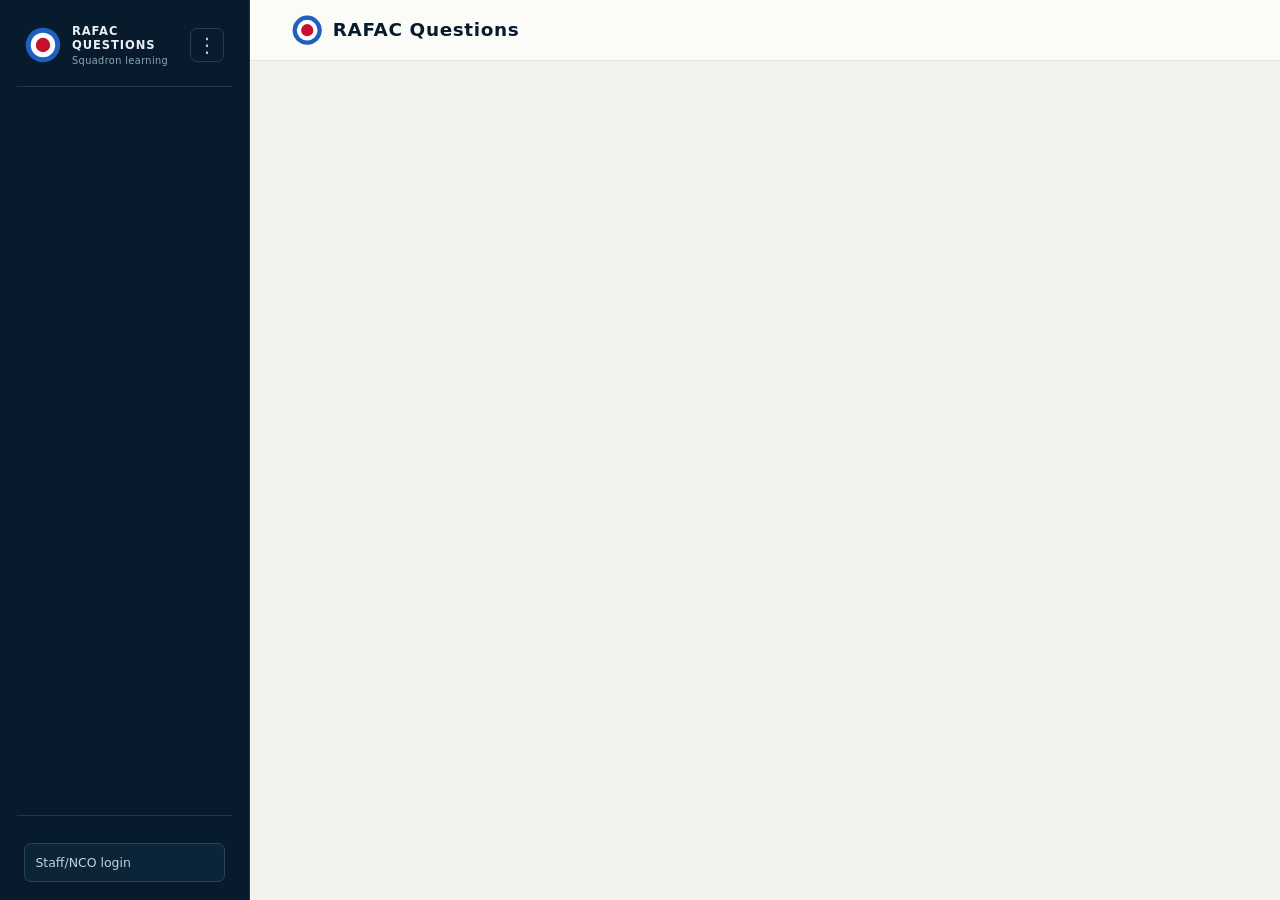
<file: static/index.html>
<!DOCTYPE html>
<html lang="en">
<head>
    <meta charset="UTF-8">
    <meta name="viewport" content="width=device-width, initial-scale=1.0">
    <title>RAFAC Questions</title>
    <link rel="icon" href="/static/favicon.svg" type="image/svg+xml">
    <link rel="icon" href="/static/favicon-32x32.png" sizes="32x32" type="image/png">
    <link rel="icon" href="/static/favicon-16x16.png" sizes="16x16" type="image/png">
    <link rel="apple-touch-icon" href="/static/apple-touch-icon.png">
    <link rel="stylesheet" href="/static/style.css">
</head>
<body>
    <header class="site-header">
        <h1 class="title-row">
            <svg class="roundel" viewBox="0 0 100 100" aria-hidden="true" focusable="false">
                <circle cx="50" cy="50" r="48" fill="#1f5fbf"/>
                <circle cx="50" cy="50" r="34" fill="#ffffff"/>
                <circle cx="50" cy="50" r="20" fill="#c8102e"/>
            </svg>
            <span>RAFAC Questions</span>
            <svg class="roundel" viewBox="0 0 100 100" aria-hidden="true" focusable="false">
                <circle cx="50" cy="50" r="48" fill="#1f5fbf"/>
                <circle cx="50" cy="50" r="34" fill="#ffffff"/>
                <circle cx="50" cy="50" r="20" fill="#c8102e"/>
            </svg>
        </h1>
        <div class="header-messages" aria-live="polite">
            <p class="banner banner-error" id="global-error" role="alert" hidden></p>
            <p class="banner banner-ok" id="global-ok" role="status" hidden></p>
        </div>
        <button type="button" class="menu-toggle" id="menu-toggle"
                aria-controls="side-menu" aria-expanded="false" aria-label="Open menu">&#9776;</button>
    </header>
    <div class="menu-overlay" id="menu-overlay" hidden></div>
    <aside class="side-menu" id="side-menu" aria-label="Main menu">
        <div class="side-menu-head">
            <svg class="rail-roundel" viewBox="0 0 100 100" aria-hidden="true" focusable="false">
                <circle cx="50" cy="50" r="48" fill="#1f5fbf"/>
                <circle cx="50" cy="50" r="34" fill="#ffffff"/>
                <circle cx="50" cy="50" r="20" fill="#c8102e"/>
            </svg>
            <span class="side-menu-title">RAFAC QUESTIONS<small>Squadron learning</small></span>
            <div class="dots-wrap issue-menu-wrap">
                <button type="button" class="menu-issue-btn" id="issue-menu-btn"
                        aria-label="Website issue options" aria-controls="issue-menu" aria-expanded="false">&#8942;</button>
                <div class="dots-menu" id="issue-menu" hidden>
                    <button type="button" id="issue-report-btn">Report a website issue</button>
                </div>
            </div>
        </div>
        <nav class="main-nav" id="main-nav" hidden>
            <!-- nav-learning -->
            <!-- nav-admin -->
        </nav>
        <div class="session-bar" id="session-bar">
            <span id="who"></span>
            <button type="button" class="link-btn" id="login-link">Staff/NCO login</button>
            <button type="button" class="link-btn admin-only" id="change-password-btn" hidden>Change password</button>
            <button type="button" class="link-btn" id="logout-btn" hidden>Log out</button>
        </div>
    </aside>

    <main>
        <!-- views-public -->
        <!-- views-staff -->
        <!-- views-admin -->
    </main>

    <!-- scripts -->
</body>
</html>
</file>
<file: static/style.css>
:root {
    color-scheme: light;
    --bg: #f3f2ec;
    --surface: #fbfbf8;
    --surface-hover: #edf2f3;
    --surface-pressed: #e4edf1;
    --ink: #102538;
    --muted: #71808b;
    --line: #dfe6e8;
    --navy: #071b2d;
    --navy-raised: #0d2940;
    --blue: #1461a0;
    --blue-hover: #1d78b9;
    --sky: #7ec8e3;
    --lime: #b7dd78;
    --success-bg: #e5efd9;
    --success-ink: #39563c;
    --danger-bg: #f6e2df;
    --danger-ink: #88413b;
    --warning-bg: #f5edd7;
    --warning-ink: #765f2c;
    --radius: 9px;
    --rail-width: 250px;
}

* { box-sizing: border-box; }
[hidden] { display: none !important; }
html { min-height: 100%; background: var(--bg); }
body {
    min-height: 100vh;
    margin: 0;
    padding: 0 0 3rem;
    background: var(--bg);
    color: var(--ink);
    font: 14px/1.55 Manrope, "Segoe UI", system-ui, sans-serif;
}
body { overflow-x: clip; }
body::before { display: none; }
button, input, select, textarea { font: inherit; }
button, summary { cursor: pointer; }
button { min-height: 40px; border-radius: 7px; transition: background-color .15s, border-color .15s, color .15s; }
button:disabled { cursor: not-allowed; opacity: .58; }
button[aria-busy="true"] { cursor: progress; }
button[aria-busy="true"]::after {
    display: inline-block;
    width: .8em;
    height: .8em;
    margin-left: .5em;
    vertical-align: -.08em;
    content: "";
    border: 2px solid currentColor;
    border-right-color: transparent;
    border-radius: 50%;
    animation: busy-spin .75s linear infinite;
}
@keyframes busy-spin { to { transform: rotate(360deg); } }
[aria-busy="true"] { cursor: progress; }
:focus-visible { outline: 3px solid var(--sky); outline-offset: 2px; }

/* Shared application frame */
.site-header {
    display: flex;
    align-items: center;
    justify-content: space-between;
    gap: 1rem;
    max-width: none;
    margin: 0 0 0 var(--rail-width);
    padding: 15px 42px;
    background: var(--surface);
    border-bottom: 1px solid var(--line);
    text-align: left;
}
.title-row {
    display: flex;
    align-items: center;
    justify-content: flex-start;
    gap: .65rem;
    margin: 0;
    color: var(--navy);
    font-size: 1.15rem;
    font-weight: 800;
    letter-spacing: .035em;
    text-decoration: none;
}
.title-row .roundel:last-of-type { display: none; }
.header-messages { display: none; min-width: 0; justify-content: flex-end; }
.site-header.has-message .header-messages { display: flex; flex: 0 1 44rem; }
.roundel { flex: 0 0 auto; width: 1.9rem; height: 1.9rem; }
h1, h2, h3 { color: var(--ink); }
h1 { margin: 0; }
h2 { margin: 0 0 .7rem; font-size: 1.35rem; line-height: 1.25; }
h3 { margin: 1.5rem 0 .65rem; color: #496273; font-size: 1rem; }
main {
    position: relative;
    left: calc(var(--rail-width) / 2);
    width: min(1000px, calc(100% - var(--rail-width) - 64px));
    max-width: 1000px;
    margin: 36px auto 4rem;
}
.view > h2 {
    margin: 0 0 .6rem;
    font-size: clamp(1.55rem, 2.2vw, 1.95rem);
    font-weight: 800;
    letter-spacing: -.04em;
    line-height: 1.2;
}
.view > h2 + p { max-width: 68ch; margin-top: 0; }
.page-heading { margin: 0 0 1.15rem; }
.page-heading .eyebrow { margin: 0 0 .4rem; color: #56788e; font: 500 .67rem/1.4 "DM Mono", Consolas, monospace; letter-spacing: .13em; text-transform: uppercase; }
.page-heading h2 { margin: 0 0 .4rem; font-size: clamp(1.55rem, 2.2vw, 1.95rem); font-weight: 800; letter-spacing: -.04em; line-height: 1.2; }
.page-heading > p:last-child { max-width: 68ch; margin: 0; color: var(--muted); font-size: .88rem; }

/* Navigation rail and role-aware groups */
.side-menu {
    position: fixed;
    inset: 0 auto 0 0;
    z-index: 60;
    display: flex;
    flex-direction: column;
    gap: 1.15rem;
    width: var(--rail-width);
    padding: 24px 17px 18px;
    overflow-y: auto;
    color: #e8f0f4;
    background: var(--navy);
    border-right: 1px solid #18364d;
}
.side-menu-head {
    display: flex;
    align-items: center;
    gap: 11px;
    min-height: 48px;
    padding: 0 8px 19px;
    border-bottom: 1px solid #ffffff20;
}
.menu-issue-btn { display: grid; flex: 0 0 34px; width: 34px; min-height: 34px; place-items: center; margin-left: auto; padding: 0; color: #b9cbd6; background: transparent; border: 1px solid #ffffff25; border-radius: 7px; font-size: 1.25rem; line-height: 1; }
.menu-issue-btn:hover { color: #fff; background: #ffffff0d; border-color: #ffffff60; }
.issue-menu-wrap { margin-left: auto; }
.issue-menu-wrap .menu-issue-btn { margin-left: 0; }
.issue-menu-wrap .dots-menu { z-index: 70; }
.rail-roundel { flex: 0 0 36px; width: 36px; height: 36px; }
.side-menu-title {
    display: flex;
    flex-direction: column;
    gap: 2px;
    color: #e8f0f4;
    font-size: .72rem;
    font-weight: 800;
    letter-spacing: .08em;
    line-height: 1.25;
}
.side-menu-title small { color: #8da7b8; font-size: .61rem; font-weight: 500; letter-spacing: .04em; }
.main-nav { display: flex; flex-direction: column; gap: 1rem; margin: 0; }
.nav-section { display: flex; flex-direction: column; gap: .3rem; }
.nav-section-label {
    margin: .35rem 0 .25rem;
    padding: 0 .7rem;
    color: #8da7b8;
    font: 500 .61rem/1.4 "DM Mono", Consolas, monospace;
    letter-spacing: .14em;
    text-transform: uppercase;
}
.nav-btn {
    width: 100%;
    min-height: 42px;
    padding: .62rem .75rem;
    color: #b9cbd6;
    background: transparent;
    border: 1px solid transparent;
    border-radius: 7px;
    font-size: .82rem;
    font-weight: 500;
    text-align: left;
}
.nav-btn:hover { color: #fff; background: #ffffff0d; }
.nav-btn.active { color: #fff; background: #153958; border-color: #153958; box-shadow: inset 3px 0 var(--sky); font-weight: 700; }
.nav-group { display: flex; flex-direction: column; gap: .3rem; }
.nav-group > summary { min-height: 38px; padding: .55rem .75rem; color: #b9cbd6; border: 1px solid transparent; border-radius: 7px; cursor: pointer; font-size: .8rem; font-weight: 600; list-style: none; }
.nav-group > summary::-webkit-details-marker { display: none; }
.nav-group > summary:hover { color: #fff; background: #ffffff0d; }
.nav-group[open] > summary { color: #fff; }
.nav-group-toggle::after { content: "▾"; float: right; color: #8da7b8; }
.nav-group[open] .nav-group-toggle::after { content: "▴"; }
.nav-submenu { display: flex; flex-direction: column; gap: .25rem; padding-left: .55rem; }
.badge { display: inline-block; min-width: 1.5em; margin-left: .3em; padding: .05em .45em; color: var(--navy); background: #d7a64b; border-radius: 999px; font-size: .68rem; font-weight: 700; line-height: 1.5; text-align: center; }
.session-bar { display: flex; flex-direction: column; align-items: stretch; gap: .45rem; margin-top: auto; padding: 16px 7px 0; border-top: 1px solid #ffffff20; color: #91a8b7; font-size: .76rem; }
.session-bar #who { padding: 0 0 .25rem; color: #e8f0f4; font-weight: 700; }
.session-bar .link-btn { min-height: 38px; padding: .55rem .65rem; color: #c3d2db; background: #0b2438; border: 1px solid #29445a; border-radius: 7px; font-size: .78rem; text-align: left; text-decoration: none; }
.session-bar .link-btn:hover { color: #fff; border-color: var(--sky); }
.menu-toggle, .menu-overlay { display: none; }

/* Shared cards, forms, and buttons */
.card, .topic-box, .question-list li, .text-box, .stat {
    color: var(--ink);
    background: var(--surface);
    border: 1px solid var(--line);
    border-radius: var(--radius);
    box-shadow: none;
}
.card { padding: 1.25rem; margin-bottom: 1rem; }
.form { display: flex; flex-direction: column; gap: .45rem; }
label { margin-top: .45rem; color: #526774; font-size: .8rem; font-weight: 700; }
.optional { color: var(--muted); }
input[type="text"], input[type="password"], input[type="search"], select, textarea {
    width: 100%;
    min-height: 42px;
    padding: .62rem .75rem;
    color: var(--ink);
    background: #fff;
    border: 1px solid #cfdadd;
    border-radius: 7px;
    font-size: .88rem;
}
textarea { min-height: 82px; resize: vertical; }
input::placeholder, textarea::placeholder { color: #8a989e; opacity: 1; }
input:focus-visible, select:focus-visible, textarea:focus-visible { border-color: var(--blue); outline-color: #1461a044; }
.primary, .secondary, .ghost, .success, .danger, .warn, .no {
    min-height: 42px;
    padding: .62rem .9rem;
    border: 1px solid transparent;
    font-size: .84rem;
    font-weight: 700;
}
.primary { margin-top: .65rem; color: #fff; background: var(--blue); border-color: var(--blue); }
.primary:hover { color: #fff; background: var(--blue-hover); }
.secondary, .ghost, #checks-prompt-btn { color: #31566d; background: #e8eff1; border: 1px solid #d6e1e4; }
.secondary:hover, .ghost:hover, #checks-prompt-btn:hover { background: #dce8ec; border-color: #bfd0d7; }
.success { color: var(--success-ink); background: var(--success-bg); border-color: #d6e4c5; }
.success:hover { background: #dcebc9; }
.danger, .no { color: var(--danger-ink); background: var(--danger-bg); border-color: #efd2ce; }
.danger:hover, .no:hover { background: #f0d4d0; }
.warn { color: var(--warning-ink); background: var(--warning-bg); border-color: #e9dfc5; }
.warn:hover { background: #efe5c9; }
.link-btn { padding: 0; color: var(--blue); background: transparent; border: 0; font-size: .82rem; text-decoration: underline; }
.link-btn:hover { color: var(--blue-hover); }
.controls { display: flex; flex-wrap: wrap; gap: .6rem; margin: 0 0 1rem; }
.controls > button { min-height: 44px; margin: 0; padding: .65rem 1rem; }
.banner {
    position: relative;
    left: auto;
    width: 100%;
    max-width: none;
    margin: 0;
    padding: .4rem .7rem;
    border-radius: 8px;
    font-size: .86rem;
}
.banner-error { color: var(--danger-ink); background: var(--danger-bg); border: 1px solid #e6bbb5; }
.banner-ok { color: var(--success-ink); background: var(--success-bg); border: 1px solid #cadbb9; }
.hint { color: var(--muted); font-size: .86rem; }
.muted { color: var(--muted); font-size: .76rem; }

/* Quiz and solo practice share structure; practice keeps its green identity cue. */
.quiz-toolbar { display: flex; align-items: center; flex-wrap: wrap; gap: .7rem; margin: 0 0 .8rem; padding: .55rem 0; }
.quiz-toolbar .inline-label { margin: 0; color: #526774; font-weight: 700; }
.quiz-toolbar select { width: auto; min-width: 12rem; }
.toolbar-spacer { flex: 1 1 auto; }
.question-card { min-height: 205px; padding: 1.55rem 1.65rem; margin-bottom: .8rem; color: #fff; background: var(--navy-raised); border: 1px solid #1b405d; border-radius: 12px; }
.question-card-head { display: flex; align-items: flex-start; justify-content: space-between; gap: .5rem; }
.question-card h2 { max-width: 68ch; margin: .25rem 0 .8rem; color: #fff; font-size: clamp(1.35rem, 2.2vw, 1.65rem); font-weight: 700; line-height: 1.42; letter-spacing: -.02em; }
.topic-tag { display: inline-block; margin: 0 0 .65rem; padding: .28rem .55rem; color: #b8dded; background: #ffffff0c; border: 1px solid #ffffff2e; border-radius: 4px; font: .66rem "DM Mono", Consolas, monospace; letter-spacing: .06em; text-transform: uppercase; }
.dots-wrap { position: relative; flex: 0 0 auto; }
.dots-btn { min-width: 36px; min-height: 36px; padding: .1rem .55rem; color: #acc2cf; background: transparent; border: 1px solid transparent; font-size: 1.2rem; line-height: 1.2; }
.dots-btn:hover { color: #fff; background: #ffffff12; border-color: #ffffff30; }
.dots-menu { position: absolute; top: calc(100% + .25rem); right: 0; z-index: 20; min-width: 14rem; padding: .3rem; background: var(--surface); border: 1px solid var(--line); border-radius: 8px; box-shadow: 0 10px 26px #061b2d33; }
.dots-menu button { display: block; width: 100%; min-height: 38px; padding: .55rem .7rem; color: var(--ink); background: transparent; border: 0; font-size: .82rem; text-align: left; }
.dots-menu button:hover { background: var(--surface-hover); }
.answer-block { margin-top: 1rem; padding-top: .9rem; border-top: 1px solid #ffffff30; }
.answer-label { margin: 0 0 .25rem; color: var(--lime); font: .68rem "DM Mono", Consolas, monospace; letter-spacing: .1em; text-transform: uppercase; }
#answer-text, #practice-answer-text { color: #fff; font-size: 1rem; }
.practice-pill { display: inline-block; vertical-align: middle; margin-left: .45rem; padding: .25rem .55rem; color: var(--success-ink); background: var(--success-bg); border: 1px solid #d6e4c5; border-radius: 4px; font-size: .62rem; font-weight: 800; letter-spacing: .06em; }
.practice-notice { padding: .8rem .95rem; margin: 0 0 1rem; color: var(--success-ink); background: #eef4e7; border: 1px solid #d4e3c7; border-left: 3px solid #83ad70; border-radius: 8px; font-size: .84rem; }
.practice-card { color: var(--ink); background: #f8fbf5; border: 1px solid #c9ddbb; border-left: 4px solid #83ad70; }
.practice-card h2 { color: var(--ink); }
.practice-card .topic-tag { color: #456c4a; background: #eaf2e3; border-color: #cfdfc3; }
.practice-card .dots-btn { color: #527252; }
.practice-card .dots-btn:hover { color: #284e32; background: #eaf2e3; border-color: #cfdfc3; }
.practice-card .answer-block { border-color: #d8e4d1; }
.practice-card .answer-label { color: #527252; }
.practice-card #practice-answer-text { color: var(--ink); }
body.answered-correct #question-text { padding-left: .85rem; border-left: 4px solid var(--lime); }
body.answered-incorrect #question-text { padding-left: .85rem; border-left: 4px solid #ee9b91; }

/* Progress, reviews, accordions, and generated records */
.section-label { margin: 1.45rem 0 .55rem; color: #496273; font-size: .94rem; }
.stat-row { display: flex; flex-wrap: wrap; gap: .7rem; margin-bottom: 1rem; }
.stat { display: flex; flex: 1 1 8rem; flex-direction: column; min-height: 82px; padding: .85rem 1rem; }
.stat-value { color: var(--blue); font-size: 1.45rem; font-weight: 800; }
.stat-label { color: var(--muted); font-size: .75rem; }
.trend-card { padding: 1rem 1.2rem; }
.trend-card h3 { margin: 0; color: var(--ink); }
.trend-card > .muted { margin: .25rem 0 .7rem; }
.trend-chart { display: block; width: 100%; height: auto; overflow: visible; }
.trend-gridline { stroke: #dfe6e8; stroke-width: 1; }
.trend-axis-label { fill: #71808b; font: 11px "Segoe UI", system-ui, sans-serif; }
.trend-line { fill: none; stroke: #1461a0; stroke-width: 3; stroke-linejoin: round; stroke-linecap: round; }
.trend-point { fill: #fbfbf8; stroke: #1461a0; stroke-width: 3; }
.trend-value-label { fill: #31566d; font: 700 11px "Segoe UI", system-ui, sans-serif; }
.trend-legend { display: flex; flex-wrap: wrap; gap: .45rem 1rem; justify-content: center; color: #526774; font-size: .75rem; }
.trend-legend span { display: inline-flex; align-items: center; gap: .35rem; }
.trend-legend i { width: .65rem; height: .65rem; border-radius: 2px; }
.trend-chart-note { padding: .6rem .75rem; color: var(--muted); background: #f3f6f6; border-radius: 6px; }
.text-box { padding: .85rem 1rem; margin: 0 0 1rem; }
.text-box:last-child { margin-bottom: 0; }
.accordion { display: flex; flex-direction: column; gap: .6rem; }
.topic-box { overflow: hidden; }
.topic-box > summary { display: flex; align-items: baseline; flex-wrap: wrap; gap: .7rem; min-height: 46px; padding: .8rem 1rem; list-style: none; }
.topic-box > summary::-webkit-details-marker { display: none; }
.topic-box > summary::before { content: "▸"; color: var(--blue); font-size: .8rem; }
.topic-box[open] > summary::before { content: "▾"; }
.topic-box > summary:hover { background: var(--surface-hover); }
.topic-name { color: var(--ink); font-weight: 700; }
.topic-meta { color: var(--muted); font-size: .78rem; }
.topic-box > summary .small-btn { margin-left: auto; }
.topic-body { padding: 0 1rem 1rem; }
.topic-body .question-list li { margin-bottom: .5rem; }
.question-list { margin: 0; padding: 0; list-style: none; }
.question-list li { padding: .9rem 1rem; margin-bottom: .6rem; }
.question-list .q-text { margin: 0 0 .35rem; line-height: 1.4; overflow-wrap: anywhere; }
.question-list .q-meta { display: flex; flex-wrap: wrap; gap: .5rem .75rem; color: var(--muted); font-size: .78rem; }
.question-list .q-actions { display: flex; flex-wrap: wrap; gap: .5rem; margin-top: .75rem; }
.chip { display: inline-block; padding: .1rem .45rem; border: 1px solid var(--line); border-radius: 4px; font-size: .7rem; }
.chip-pending { color: var(--warning-ink); border-color: #d7b65e; }
.chip-approved { color: var(--success-ink); border-color: #8bb18a; }
.chip-rejected { color: var(--danger-ink); border-color: #d39891; }
.chip-archived { color: var(--muted); border-color: #b9c5c9; }
.bank-filters { display: flex; flex-wrap: wrap; gap: .6rem; margin: 1.2rem 0 .75rem; }
.bank-group { margin-bottom: 1.6rem; }
.bank-group .section-label { display: flex; align-items: baseline; gap: .4rem; margin-bottom: .6rem; padding-bottom: .35rem; border-bottom: 2px solid var(--line); }
.bank-group[data-status="pending"] .section-label { border-bottom-color: #d7b65e; }
.bank-group[data-status="approved"] .section-label { border-bottom-color: #8bb18a; }
.bank-group[data-status="rejected"] .section-label { border-bottom-color: #d39891; }
.bank-group[data-status="archived"] .section-label { border-bottom-color: #b9c5c9; }
.bank-group .topic-box { margin-bottom: .6rem; }
.small-btn { min-height: 34px; padding: .35rem .65rem; color: #31566d; background: #edf2f3; border: 1px solid #d8e1e4; border-radius: 6px; font-size: .78rem; }
.small-btn:hover { background: #e2ecef; border-color: var(--blue); }
.small-btn.ok { color: var(--success-ink); border-color: #9fbd99; }
.small-btn.no { color: var(--danger-ink); border-color: #d5a29c; }
.danger-zone { margin-top: 2rem; padding: 1.1rem; background: #fbf1ef; border: 1px solid #e9c5c0; border-radius: 9px; }
.danger-zone .section-label { margin-bottom: .5rem; color: var(--danger-ink); }
.danger-zone .text-box { margin-bottom: .8rem; }
.warning-text { color: var(--danger-ink); }

/* Admin question board: one surface for the bank, submissions, reports, and updates. */
.board-toolbar { display: flex; gap: .55rem; flex-wrap: wrap; margin: .75rem 0; }
.board-toolbar input { flex: 1 1 16rem; min-width: 12rem; }
.board-toolbar select { min-width: 11rem; }
.board-tools { margin: .75rem 0; color: var(--muted); font-size: .8rem; }
.board-tools > summary { width: fit-content; padding: .3rem 0; color: var(--blue); cursor: pointer; }
.board-tools-grid { display: grid; grid-template-columns: repeat(3, minmax(0, 1fr)); gap: .75rem; margin-top: .5rem; }
.board-tools-grid > .card { min-width: 0; padding: .9rem; }
.board-tools-grid .danger-zone { padding-top: .75rem; margin-top: .8rem; border-top: 1px solid var(--line); }
.question-board-scroll { overflow-x: auto; padding: .15rem 0 .65rem; scrollbar-color: #aebdc2 var(--bg); }
.question-board { display: grid; grid-template-columns: repeat(5, minmax(185px, 1fr)) minmax(135px, .72fr); gap: .6rem; min-width: 1145px; }
.question-board-column { display: flex; flex-direction: column; height: min(52vh, 470px); min-height: 270px; overflow: hidden; padding: .45rem; background: #e9eeeb; border: 1px solid #d9e1de; border-radius: 8px; transition: background .12s, border-color .12s; }
.question-board-column.is-over { background: #e1edf0; border-color: #8aabb5; box-shadow: inset 0 0 0 2px #8aabb544; }
.question-board-column > header { position: sticky; top: 0; z-index: 1; display: flex; align-items: center; gap: .4rem; min-height: 2rem; padding: .25rem .3rem .45rem; margin-bottom: .4rem; background: #e9eeeb; border-bottom: 1px solid #d4dedb; }
.question-board-column.is-over > header { background: #e1edf0; }
.delete-drop-column { background: #f8e3e0; border: 1px dashed #b83b32; }
.delete-drop-column > header { background: #f8e3e0; border-bottom-color: #dfa6a1; }
.delete-drop-column > header h3 { color: #963e38; }
.delete-drop-column .board-state-dot { background: #b83b32; }
.delete-drop-column.is-over { background: #efc6c2; border-color: #a72c24; box-shadow: inset 0 0 0 2px #b83b3244; }
.delete-drop-column.is-over > header { background: #efc6c2; }
.board-delete-drop-message { display: grid; flex: 1; place-items: center; padding: .5rem; color: #84342e; font-size: .66rem; line-height: 1.35; text-align: center; }
.question-board-column > header h3 { min-width: 0; margin: 0; color: var(--ink); font-size: .72rem; line-height: 1.2; }
.board-state-dot { width: .48rem; height: .48rem; flex: 0 0 auto; border-radius: 50%; background: var(--blue); }
.board-state-dot.time-sensitive { background: #6ca2bb; }
.board-state-dot.reported { background: #c49b47; }
.board-state-dot.approval { background: #527fa0; }
.board-state-dot.archive { background: #849198; }
.board-column-count { margin-left: auto; color: var(--muted); font: .65rem "DM Mono", Consolas, monospace; }
.board-column-cards { flex: 1; min-height: 0; overflow-y: auto; overscroll-behavior: contain; padding: 0 .08rem .2rem; scrollbar-color: #b7c3c4 #e9eeeb; }
.board-question-card { padding: .45rem; margin: 0 0 .35rem; color: var(--ink); background: var(--surface); border: 1px solid var(--line); border-radius: 6px; box-shadow: 0 1px 2px #071b2d0a; cursor: grab; }
.board-card-mobile-actions { display: none; }
.board-column-add, .board-swipe-hint { display: none; }
.board-question-card:active { cursor: grabbing; }
.board-question-card textarea, .board-question-card input, .board-question-card select, .board-question-card button { -webkit-user-drag: none; }
.board-question-card.dragging { opacity: .45; }
.board-question-card.board-card-pending { opacity: .55; pointer-events: none; }
.board-card-topic { display: block; overflow: hidden; color: var(--muted); font: .58rem "DM Mono", Consolas, monospace; text-overflow: ellipsis; white-space: nowrap; }
.board-card-question { margin: .2rem 0; color: var(--ink); font-size: .7rem; line-height: 1.3; overflow-wrap: anywhere; }
.board-card-answer { margin: .2rem 0 0; padding-top: .2rem; color: var(--muted); border-top: 1px solid var(--line); font-size: .64rem; line-height: 1.3; overflow-wrap: anywhere; }
.board-empty { padding: .6rem .25rem; color: var(--muted); font-size: .7rem; text-align: center; }
.board-editor-dock { position: sticky; bottom: .35rem; z-index: 5; padding: .3rem 0; margin-top: .35rem; background: var(--bg); }
.board-editor-home { display: flex; align-items: center; gap: .4rem; }
.board-editor-home button { flex: 0 0 auto; min-height: 36px; margin: 0; }
.board-editor-add { width: 36px; padding: .2rem; font-size: 1.2rem; line-height: 1; }
.board-editor-import { padding: .35rem .7rem; color: var(--ink); background: var(--surface); border: 1px solid var(--line); border-radius: 7px; font-size: .75rem; font-weight: 700; }
.board-editor-home .board-editor-drop { flex: 1; min-width: 0; }
.board-editor-home button:disabled { opacity: .5; cursor: not-allowed; }
.board-editor-drop { display: grid; min-height: 38px; place-items: center; padding: .35rem .7rem; color: var(--muted); background: var(--surface); border: 1px dashed #98aab0; border-radius: 7px; font-size: .75rem; text-align: center; transition: background .12s, border-color .12s; }
.board-editor-drop.is-over { background: #e6f0f2; border-color: var(--blue); }
.board-editor-actions { display: flex; gap: .3rem; flex-wrap: wrap; margin-top: .4rem; }
.board-editor-mobile-destination, .board-editor-mobile-save { display: none; }
.board-editor-cancel { display: none; }
.board-editor-fields #board-edit-destination { display: none; }
.board-heading-subtitle-mobile { display: none; }
.mobile-board-tools-heading { display: none; }
@media (max-width: 900px) {
    .board-tools-grid { grid-template-columns: repeat(2, minmax(0, 1fr)); }
}
@media (max-width: 680px) {
    .board-tools-grid { grid-template-columns: 1fr; }
}

/* Dialogs and compound forms */
.modal { width: min(34rem, calc(100vw - 2rem)); padding: 0; color: var(--ink); background: var(--surface); border: 1px solid var(--line); border-radius: 12px; box-shadow: 0 20px 55px #061b2d35; }
.modal::backdrop { background: #071b2d80; }
.modal-form { display: flex; flex-direction: column; gap: .5rem; padding: 1.2rem; }
.modal-form h3 { margin: 0 0 .2rem; }
.modal-form .hint { margin: 0 0 .4rem; }
.modal-form input, .modal-form textarea { background: #fff; }
.modal-form .checkbox { display: flex; align-items: center; gap: .4rem; color: var(--muted); font-size: .85rem; }
.modal-form .checkbox input { width: auto; min-height: 0; }
.modal-actions { display: flex; justify-content: flex-end; gap: .6rem; margin-top: .6rem; }
.modal-actions .primary, .modal-actions .ghost { margin-top: 0; }

/* Medium labelled rail */
@media (min-width: 681px) and (max-width: 1000px) {
    :root { --rail-width: 220px; }
    .site-header { padding-right: 24px; padding-left: 24px; }
    main { width: min(1000px, calc(100% - var(--rail-width) - 42px)); }
    .header-messages { flex-basis: 34rem; }
}

/* Phone drawer */
@media (max-width: 680px) {
    body { padding-bottom: max(1.25rem, env(safe-area-inset-bottom)); }
    .site-header { position: relative; z-index: 70; min-height: 60px; margin: 0; padding: 8px 12px 8px max(16px, env(safe-area-inset-left)); align-items: center; flex-wrap: wrap; gap: .5rem; }
    .title-row { flex: 1 1 auto; min-width: 0; gap: .5rem; font-size: .95rem; }
    .roundel { width: 1.7rem; height: 1.7rem; }
    .menu-toggle {
        position: static;
        z-index: auto;
        display: block;
        flex: 0 0 44px;
        min-width: 44px;
        min-height: 44px;
        padding: .35rem;
        color: var(--navy);
        background: var(--surface);
        border: 1px solid var(--line);
        font-size: 1.1rem;
    }
    .menu-toggle:hover { background: var(--surface-hover); border-color: var(--blue); }
    .header-messages { order: 3; flex: 1 0 100%; }
    .site-header.has-message .header-messages { flex: 1 0 100%; }
    .menu-overlay { position: fixed; inset: var(--mobile-header-height, 60px) 0 0; z-index: 50; display: block; background: #071b2d80; }
    .side-menu {
        inset: var(--mobile-header-height, 60px) 0 0 auto;
        width: min(19rem, 86vw);
        padding: max(1.1rem, env(safe-area-inset-top)) 1.15rem max(1.5rem, env(safe-area-inset-bottom));
        border-right: 0;
        border-left: 1px solid #18364d;
        box-shadow: -12px 0 30px #071b2d30;
        visibility: hidden;
        transform: translateX(100%);
        transition: transform .2s ease, visibility .2s ease;
    }
    .side-menu.open { visibility: visible; transform: translateX(0); }
    main { left: 0; width: auto; max-width: none; min-width: 0; margin: 20px max(16px, env(safe-area-inset-right)) 2rem max(16px, env(safe-area-inset-left)); }
    .view > h2 { font-size: 1.55rem; }
    .card { min-width: 0; padding: 1rem; }
    .view, .view > *, .card, .question-list li { min-width: 0; }
    .view p, .view li, .view label, .view h2, .view h3 { overflow-wrap: anywhere; }
    .view img, .view svg, .view video { max-width: 100%; }
    input[type="text"], input[type="password"], input[type="search"], select, textarea { min-height: 44px; font-size: 16px; }
    textarea { min-height: 6rem; }
    .question-card { min-height: 0; padding: 1.1rem; }
    .question-card h2 { font-size: 1.28rem; }
    .quiz-toolbar { display: grid; grid-template-columns: auto minmax(0, 1fr); align-items: center; gap: .45rem .6rem; padding: .4rem 0; }
    .quiz-toolbar select { width: 100%; min-width: 0; max-width: 100%; }
    .quiz-toolbar .toolbar-spacer { display: none; }
    .quiz-toolbar #quiz-progress { grid-column: 1 / -1; }
    .controls { display: grid; grid-template-columns: 1fr 1fr; gap: .55rem; }
    .controls > button { width: 100%; min-width: 0; min-height: 48px; padding: .6rem .45rem; font-size: .88rem; }
    .controls > #finish-btn, .controls > #practice-finish-btn,
    .controls > #reveal-btn, .controls > #practice-reveal-btn { grid-column: 1 / -1; }
    .stat-row { display: grid; grid-template-columns: repeat(2, minmax(0, 1fr)); }
    .stat { min-width: 0; }
    .topic-box > summary { gap: .5rem; min-height: 48px; }
    .topic-box > summary .small-btn { margin-left: 0; }
    .question-list .q-actions, .board-editor-actions { gap: .5rem; }
    .question-list .q-actions > button, .board-editor-actions > button { min-height: 44px; }
    .bank-filters, .board-toolbar { display: grid; grid-template-columns: minmax(0, 1fr); }
    .bank-filters > *, .board-toolbar > * { min-width: 0; width: 100%; }
    .modal { width: min(34rem, calc(100vw - 1.25rem)); max-height: calc(100dvh - 1.25rem); overflow-y: auto; }
    .modal-form { padding: 1rem; }
    .modal-actions { flex-wrap: wrap; }
    .modal-actions > button { flex: 1 1 8rem; min-height: 44px; }
    .stat-row { gap: .55rem; }
    .stat { padding: .75rem; }
}

/* Give the admin board the full browser workspace; scrolling stays inside its columns. */
body.board-view-active {
    height: 100vh;
    height: 100dvh;
    min-height: 0;
    overflow: hidden;
    padding-bottom: 0;
}
body.board-view-active .site-header {
    position: fixed;
    inset: 0 0 auto var(--rail-width);
    z-index: 30;
    display: flex;
    align-items: center;
    height: auto;
    min-height: 58px;
    flex-wrap: wrap;
    margin: 0;
    padding: 0 24px;
}
body.board-view-active main {
    position: fixed;
    inset: var(--board-content-top, 58px) 0 0 var(--rail-width);
    display: flex;
    width: auto;
    max-width: none;
    margin: 0;
    padding: 12px 18px 14px;
    overflow: hidden;
}
body.board-view-active .site-header.has-message .header-messages { flex: 0 1 44rem; }
body.board-view-active #view-board {
    display: flex;
    flex: 1 1 auto;
    flex-direction: column;
    min-width: 0;
    min-height: 0;
    overflow: hidden;
}
body.board-view-active #view-board .page-heading { flex: 0 0 auto; margin: 0 0 .4rem; }
body.board-view-active #view-board .board-page-heading { display: flex; flex-wrap: nowrap; align-items: center; justify-content: space-between; gap: .7rem; }
body.board-view-active #view-board .board-heading-intro { display: flex; flex: 1 1 auto; min-width: 0; align-items: center; gap: .8rem; }
body.board-view-active #view-board .board-heading-title { flex: 0 0 auto; min-width: 0; text-align: left; }
body.board-view-active #view-board .page-heading .eyebrow { margin-bottom: .15rem; font-size: .58rem; }
body.board-view-active #view-board .page-heading h2 { margin: 0; font-size: 1.35rem; }
body.board-view-active #view-board .board-heading-title .eyebrow { margin: 0 0 .15rem; }
body.board-view-active #view-board .board-heading-subtitle { flex: 1 1 auto; min-width: 0; max-width: 72ch; margin: 0; overflow-wrap: anywhere; font-size: .76rem; line-height: 1.35; text-align: left; }
body.board-view-active #view-board .board-heading-tools { display: flex; flex: 0 0 auto; min-width: 0; align-items: center; gap: .8rem; }
body.board-view-active #view-board .board-topic-filter { display: flex; flex: 0 0 8rem; flex-direction: column; gap: .12rem; margin: 0; font-size: .65rem; }
body.board-view-active #view-board .board-topic-filter select { width: 100%; min-height: 34px; padding-top: .35rem; padding-bottom: .35rem; }
body.board-view-active #view-board .board-tools { flex: 0 1 auto; max-height: 35vh; overflow: auto; margin: .1rem 0 .35rem; }
body.board-view-active #view-board .board-tools > summary { padding: .2rem 0; font-size: .72rem; }
body.board-view-active #view-board .board-tools-grid { margin-top: .3rem; }
body.board-view-active #view-board .question-board-scroll {
    display: flex;
    flex: 1 1 auto;
    min-width: 0;
    min-height: 0;
    overflow-x: auto;
    overflow-y: hidden;
    padding: .1rem 0 .35rem;
}
body.board-view-active #view-board .question-board {
    flex: 1 1 auto;
    width: 100%;
    height: 100%;
    min-width: 1145px;
    min-height: 0;
    grid-template-columns: repeat(5, minmax(185px, 1fr)) minmax(135px, .72fr);
}
body.board-view-active #view-board .question-board-column { height: auto; min-height: 0; }
body.board-view-active #view-board .board-editor-dock { position: static; flex: 0 0 auto; margin: 0; padding: .35rem 0 0; }
body.board-view-active #view-board .board-editor-content {
    display: block;
    max-height: min(48vh, 420px);
    overflow-y: auto;
    padding: 0;
    background: transparent;
    border: 0;
}
body.board-view-active #view-board .board-editor-card-slot { min-width: 0; }
body.board-view-active #view-board .board-question-card-expanded {
    display: grid;
    grid-template-columns: minmax(0, 1.35fr) minmax(230px, .9fr);
    align-items: start;
    gap: .45rem 1rem;
    padding: .7rem .85rem;
    cursor: grab;
}
body.board-view-active #view-board .board-question-card-expanded:active { cursor: grabbing; }
body.board-view-active #view-board .board-editor-card-header {
    grid-column: 1 / -1;
    display: flex;
    align-items: center;
    justify-content: space-between;
    gap: .7rem;
    padding-bottom: .35rem;
    border-bottom: 1px solid var(--line);
}
body.board-view-active #view-board .board-editor-card-header .eyebrow { margin: 0; color: var(--blue); }
body.board-view-active #view-board .board-editor-drag-instruction { color: var(--muted); font-size: .66rem; }
body.board-view-active #view-board .board-editor-fields { display: grid; grid-template-columns: 1fr; gap: .2rem; min-width: 0; }
body.board-view-active #view-board .board-editor-fields label { margin: .18rem 0 0; font-size: .68rem; }
body.board-view-active #view-board .board-editor-fields textarea,
body.board-view-active #view-board .board-editor-fields select,
body.board-view-active #view-board .board-editor-fields input[type="text"] { min-height: 34px; margin: 0; padding: .35rem .5rem; font-size: .76rem; }
body.board-view-active #view-board #board-edit-question,
body.board-view-active #view-board #board-edit-answer { min-height: 3.2rem; resize: vertical; }
body.board-view-active #view-board .board-editor-details { min-width: 0; }
body.board-view-active #view-board .board-editor-details .board-editor-section-label { margin: .1rem 0 .2rem; color: var(--muted); }
body.board-view-active #view-board .board-editor-reports { max-height: none; overflow: visible; margin-top: .4rem; }
body.board-view-active #view-board .board-editor-reports > p { margin: .2rem 0; color: var(--muted); font-size: .68rem; }
body.board-view-active #view-board .board-editor-section-label { margin: .35rem 0 .15rem; color: var(--muted); }
body.board-view-active #view-board .board-report-row { padding: .25rem 0; border-top: 1px solid var(--line); font-size: .66rem; }
body.board-view-active #view-board .board-report-row p { margin: .12rem 0; color: var(--ink); }
body.board-view-active #view-board .board-editor-drag-hint { color: var(--blue) !important; }
body.board-view-active #view-board .board-editor-suggestion { padding: .3rem 0; margin-top: .35rem; background: transparent; border-top: 1px solid var(--line); font-size: .68rem; }
body.board-view-active #view-board .board-editor-actions { display: flex; gap: .3rem; flex-wrap: wrap; margin-top: .4rem; }
body.board-view-active #view-board .board-editor-actions button { min-height: 28px; padding: .25rem .45rem; font-size: .63rem; }

@media (max-width: 680px) {
    body.board-view-active { height: auto; min-height: 100vh; min-height: 100dvh; overflow-x: clip; overflow-y: auto; padding-bottom: max(1.25rem, env(safe-area-inset-bottom)); }
    body.board-view-active .site-header { position: sticky; inset: auto; z-index: 70; height: auto; min-height: 60px; padding: 8px 12px 8px max(16px, env(safe-area-inset-left)); }
    body.board-view-active main { position: relative; inset: auto; display: block; width: auto; max-width: none; min-height: 0; margin: 0; padding: 14px max(12px, env(safe-area-inset-right)) 20px max(12px, env(safe-area-inset-left)); overflow: visible; }
    body.board-view-active #view-board { display: block; overflow: visible; }
    body.board-view-active #view-board .page-heading { margin-bottom: .7rem; }
    body.board-view-active #view-board .board-page-heading { display: grid; grid-template-columns: minmax(0, 1fr); gap: .7rem; }
    body.board-view-active #view-board .board-heading-intro { display: block; }
    body.board-view-active #view-board .board-heading-title { margin-bottom: .35rem; }
    body.board-view-active #view-board .page-heading h2 { font-size: 1.55rem; }
    body.board-view-active #view-board .board-heading-subtitle { display: none; }
    body.board-view-active #view-board .board-heading-subtitle-mobile { display: block; max-width: none; margin: 0; color: var(--muted); font-size: .88rem; }
    body.board-view-active #view-board .board-heading-tools { display: block; }
    body.board-view-active #view-board .board-topic-filter { display: block; width: 100%; }
    body.board-view-active #view-board .board-tools { max-height: none; overflow: visible; margin: .5rem 0 .8rem; }
    body.board-view-active #view-board .board-tools > summary { display: none; }
    body.board-view-active #view-board .board-tools:not([open]) > .board-tools-grid { display: grid; }
    body.board-view-active #view-board .board-tools-grid { grid-template-columns: minmax(0, 1fr); }
    body.board-view-active #view-board #add-question-form { display: none; }
    body.board-view-active #view-board .mobile-board-tools-heading { display: block; margin: 0 0 .45rem; }
    body.board-view-active #view-board .question-board-scroll { display: block; min-height: 0; overflow-x: auto; overflow-y: hidden; padding: 0; scroll-snap-type: x mandatory; scroll-padding-inline: .1rem; -webkit-overflow-scrolling: touch; overscroll-behavior-x: contain; }
    body.board-view-active #view-board .question-board { display: flex; flex-direction: row; width: 100%; height: auto; min-width: 100%; min-height: 0; gap: 0; }
    body.board-view-active #view-board .question-board-column { flex: 0 0 100%; width: 100%; height: min(65dvh, 580px); min-height: 340px; max-height: none; overflow: hidden; padding: .65rem; scroll-snap-align: start; scroll-snap-stop: always; }
    body.board-view-active #view-board .question-board-column > header { position: static; flex: 0 0 auto; min-height: 2.8rem; gap: .5rem; }
    body.board-view-active #view-board .question-board-column > header h3 { font-size: 1rem; }
    body.board-view-active #view-board .board-column-count { margin-left: .1rem; font-size: .78rem; }
    body.board-view-active #view-board .board-column-add { display: block; min-height: 42px; margin-left: auto; padding: .45rem .7rem; color: #fff; background: var(--blue); border: 1px solid var(--blue); border-radius: 7px; font-size: .82rem; font-weight: 700; }
    body.board-view-active #view-board .board-column-cards { flex: 1 1 auto; max-height: none; overflow-y: auto; overscroll-behavior-x: auto; overscroll-behavior-y: contain; padding: 0 .08rem .25rem; }
    body.board-view-active #view-board .board-swipe-hint { display: block; margin: .45rem 0 .15rem; color: var(--muted); font-size: .8rem; text-align: center; }
    body.board-view-active #view-board .delete-drop-column { display: none; }
    body.board-view-active #view-board .board-question-card { padding: .75rem; margin-bottom: .5rem; cursor: default; }
    body.board-view-active #view-board .board-question-card[draggable="true"] { -webkit-user-drag: none; }
    body.board-view-active #view-board .board-card-topic { display: none; font-size: .75rem; white-space: normal; }
    body.board-view-active #view-board .board-card-question { margin: .35rem 0; font-size: .95rem; line-height: 1.45; }
    body.board-view-active #view-board .board-card-answer { margin-top: .4rem; padding-top: .4rem; font-size: .88rem; line-height: 1.45; }
    body.board-view-active #view-board .board-question-card.is-expanded { border-color: var(--blue); box-shadow: 0 0 0 2px #1461a022; }
    body.board-view-active #view-board .board-question-card.is-expanded .board-card-topic { display: block; }
    body.board-view-active #view-board .board-card-mobile-actions { display: none; grid-template-columns: minmax(0, 1fr) auto; gap: .45rem; align-items: end; margin-top: .65rem; }
    body.board-view-active #view-board .board-question-card.is-expanded .board-card-mobile-actions { display: grid; }
    body.board-view-active #view-board .board-card-mobile-actions label { display: block; margin: 0; font-size: .78rem; }
    body.board-view-active #view-board .board-card-mobile-actions select { min-width: 0; }
    body.board-view-active #view-board .board-card-mobile-actions button { min-height: 44px; }
    body.board-view-active #view-board .delete-drop-column { display: none; }
    body.board-view-active #view-board .board-editor-home { display: none; }
    body.board-view-active #view-board .board-editor-dock:not(.open) { display: none; }
    body.board-view-active #view-board .board-editor-dock.open { position: fixed; inset: 0; z-index: 100; display: grid; place-items: center; padding: max(1rem, env(safe-area-inset-top)) max(1rem, env(safe-area-inset-right)) max(1rem, env(safe-area-inset-bottom)) max(1rem, env(safe-area-inset-left)); margin: 0; background: #071b2dbb; }
    body.board-view-active #view-board .board-editor-content { display: block; width: min(42rem, 100%); max-height: calc(100vh - 2rem); max-height: calc(100dvh - 2rem); overflow-y: auto; padding: .55rem; background: var(--surface); border: 1px solid var(--line); border-radius: 12px; box-shadow: 0 20px 55px #061b2d55; }
    body.board-view-active #view-board .board-question-card-expanded { display: block; padding: .75rem; margin: 0; cursor: default; }
    body.board-view-active #view-board .board-editor-card-header { display: flex; align-items: center; justify-content: space-between; gap: .6rem; }
    body.board-view-active #view-board .board-editor-cancel { display: block; flex: 0 0 auto; min-height: 42px; padding: .45rem .7rem; color: #31566d; background: #e8eff1; border: 1px solid #d6e1e4; border-radius: 7px; font-weight: 700; }
    body.board-view-active #view-board .board-editor-drag-instruction { display: none; }
    body.board-view-active #view-board .board-editor-fields { grid-template-columns: minmax(0, 1fr); gap: .3rem; }
    body.board-view-active #view-board .board-editor-fields label { margin-top: .45rem; font-size: .82rem; }
    body.board-view-active #view-board .board-editor-fields .board-editor-mobile-destination { display: block; }
    body.board-view-active #view-board .board-editor-fields #board-edit-destination { display: block; }
    body.board-view-active #view-board .board-editor-fields .board-editor-mobile-save { display: block; }
    body.board-view-active #view-board .board-editor-fields textarea,
    body.board-view-active #view-board .board-editor-fields select,
    body.board-view-active #view-board .board-editor-fields input[type="text"] { min-height: 44px; padding: .55rem .65rem; font-size: 16px; }
    body.board-view-active #view-board #board-edit-question,
    body.board-view-active #view-board #board-edit-answer { min-height: 6rem; }
    body.board-view-active #view-board .board-editor-reports { max-height: none; overflow: visible; }
    body.board-view-active #view-board .board-editor-actions { gap: .5rem; }
    body.board-view-active #view-board .board-editor-actions button { min-height: 44px; padding: .5rem .7rem; font-size: .82rem; }
    body.board-view-active #view-board .board-editor-mobile-save { width: 100%; min-height: 48px; margin-top: .4rem; }
    body.board-view-active.board-editor-modal-open { overflow: hidden; overscroll-behavior: none; }
}

@media (prefers-reduced-motion: reduce) {
    *, *::before, *::after { scroll-behavior: auto !important; transition-duration: .01ms !important; animation-duration: .01ms !important; animation-iteration-count: 1 !important; }
}
</file>
